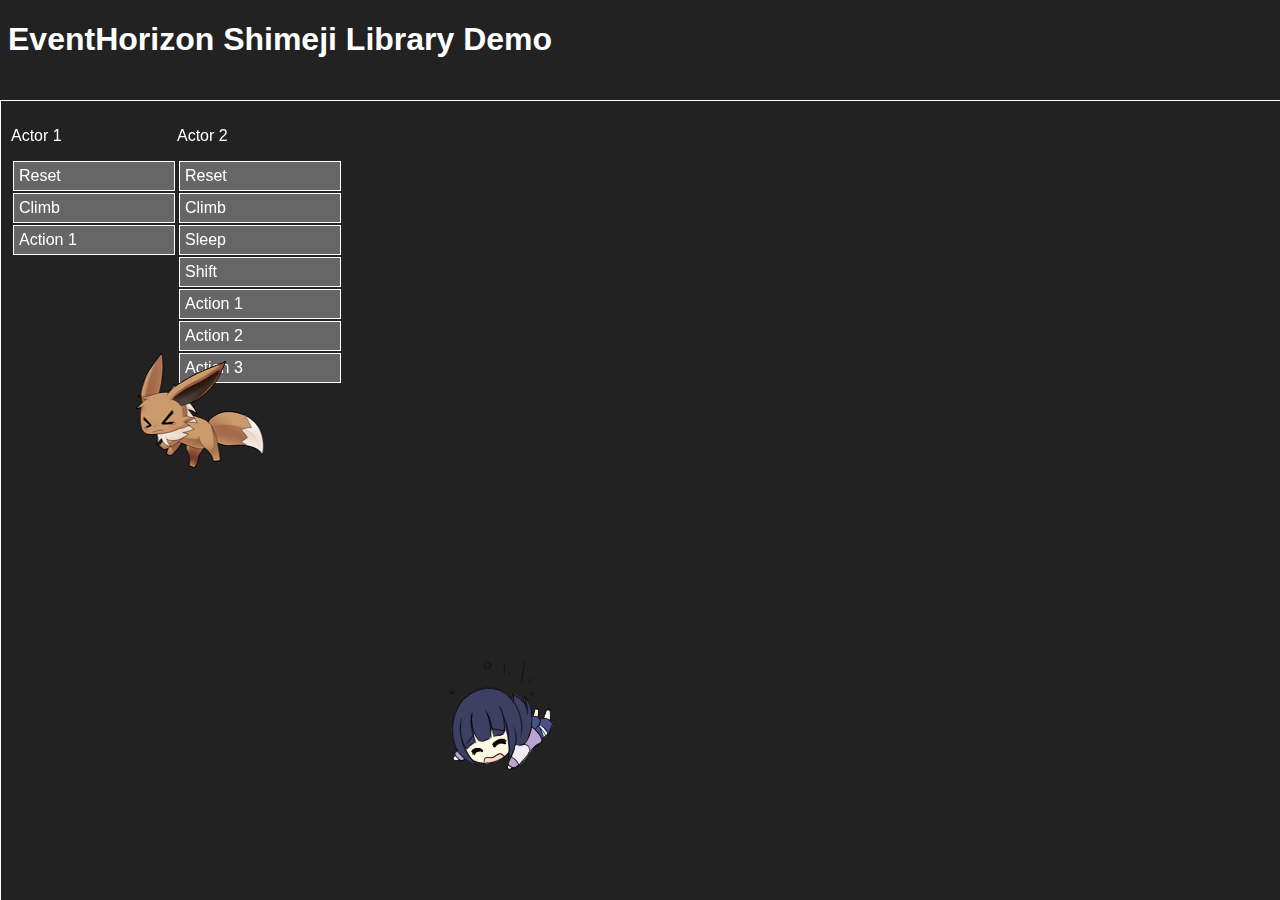
<file: index.html>
<!DOCTYPE html>
<html lang="en">
    <head>
        <meta charset="UTF-8" />
        <meta name="viewport" content="width=device-width, initial-scale=1.0" />
        <meta http-equiv="X-UA-Compatible" content="ie=edge" />
        <title>EventHorizon.Shimeji</title>
        <link rel="stylesheet" type="text/css" href="css/shimeji.css" />
        <link rel="stylesheet" type="text/css" href="css/site.css" />
    </head>
    <body>
        <div id="main" class="container">
            <h1>EventHorizon Shimeji Library Demo</h1>
            <div id="zbox" class="home">
                <div class="actor-controls-box">
                    <div>
                        <p>Actor 1</p>
                        <div class="btn" id="button-1-reset">Reset</div>
                        <div class="btn" id="button-1-climb">Climb</div>
                        <div class="btn" id="button-1-action1">Action 1</div>
                    </div>
                    <div>
                        <p>Actor 2</p>
                        <div class="btn" id="button-2-reset">Reset</div>
                        <div class="btn" id="button-2-climb">Climb</div>
                        <div class="btn" id="button-2-sleep">Sleep</div>
                        <div class="btn" id="button-2-shift">Shift</div>
                        <div class="btn" id="button-2-action1">Action 1</div>
                        <div class="btn" id="button-2-action2">Action 2</div>
                        <div class="btn" id="button-2-action3">Action 3</div>
                    </div>
                </div>
            </div>
        </div>

        <script type="application/javascript" src="js/library.js"></script>
        <script type="application/javascript" src="js/shimeji.js"></script>
        <script
            type="application/javascript"
            src="js/behaviors/randomSelector.js"
        ></script>
        <script
            type="application/javascript"
            src="js/actions/standardAction.js"
        ></script>
        <script type="application/javascript" src="js/site.js"></script>
        <script>
            window.addEventListener('load', function() {
                var avatar1 = undefined;
                var avatar2 = undefined;
                // Load configuration
                fetch('characters/hinata/character.json')
                    .then(response => response.json())
                    .then(mascot => {
                        console.log(mascot);
                        avatar1 = createAvatar(mascot, 500, 500);
                    });
                $('button-1-reset').addEventListener('click', function() {
                    avatar1.cancelAct();
                    avatar1.place(400, 400);
                    avatar1.act('fall', 40);
                });
                $('button-1-climb').addEventListener('click', function() {
                    avatar1.act('climb', 1, false, false, false, function() {
                        avatar1.cancelAct();
                        avatar1.place(400, 400);
                        avatar1.act('fall', 40);
                    });
                });
                $('button-1-action1').addEventListener('click', function() {
                    avatar1.act('action1', 1, false, false, false, function() {
                        avatar1.place(400, 400);
                        avatar1.act('fall', 40);
                    });
                });

                fetch('characters/eevee/character.json')
                    .then(response => response.json())
                    .then(mascot => {
                        console.log(mascot);
                        avatar2 = createAvatar(mascot, 200, 200);
                    });
                $('button-2-reset').addEventListener('click', function() {
                    avatar2.cancelAct();
                    avatar2.place(200, 200);
                    avatar2.act('fall', 40);
                });
                $('button-2-climb').addEventListener('click', function() {
                    avatar2.act('climb', 1, false, false, false, function() {
                        avatar2.cancelAct();
                        avatar2.place(400, 400);
                        avatar2.act('fall', 40);
                    });
                });
                $('button-2-sleep').addEventListener('click', function() {
                    avatar2.act('sleep', 1);
                });
                $('button-2-shift').addEventListener('click', function() {
                    avatar2.act('shift', 1);
                });
                $('button-2-action1').addEventListener('click', function() {
                    avatar2.act('action1', 1);
                });
                $('button-2-action2').addEventListener('click', function() {
                    avatar2.act('action2', 1);
                });
                $('button-2-action3').addEventListener('click', function() {
                    avatar2.act('action3', 1);
                });
            });
        </script>
    </body>
</html>
</file>
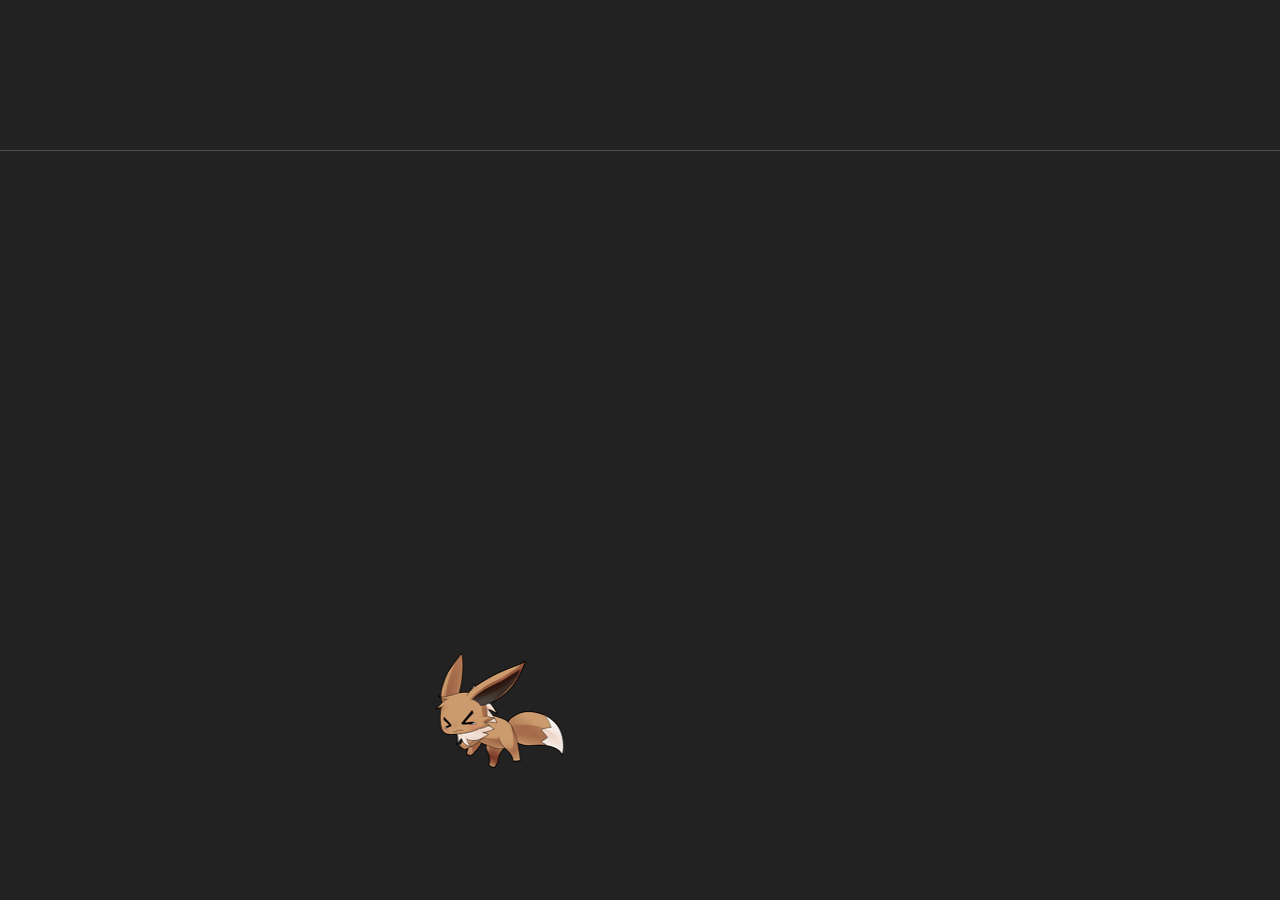
<file: eevee.html>
<!DOCTYPE html>
<html lang="en">
    <head>
        <meta charset="UTF-8" />
        <meta name="viewport" content="width=device-width, initial-scale=1.0" />
        <meta http-equiv="X-UA-Compatible" content="ie=edge" />
        <title>EventHorizon.Shimeji - Eevee</title>
        <link rel="stylesheet" type="text/css" href="css/shimeji.css" />
        <link rel="stylesheet" type="text/css" href="css/site.css" />
    </head>
    <body>
        <div id="main" class="container">
            <div id="zbox" class="full"></div>
        </div>

        <script type="application/javascript" src="js/library.js"></script>
        <script type="application/javascript" src="js/shimeji.js"></script>
        <script
            type="application/javascript"
            src="js/behaviors/randomSelector.js"
        ></script>
        <script
            type="application/javascript"
            src="js/actions/standardAction.js"
        ></script>
        <script type="application/javascript" src="js/site.js"></script>
        <script>
            window.addEventListener('load', function() {
                var avatar1 = undefined;
                // Load configuration
                fetch('characters/eevee/character.json')
                    .then(response => response.json())
                    .then(mascot => {
                        console.log(mascot);
                        avatar1 = createAvatar(mascot, 500, 500);
                    });
            });
        </script>
    </body>
</html>
</file>
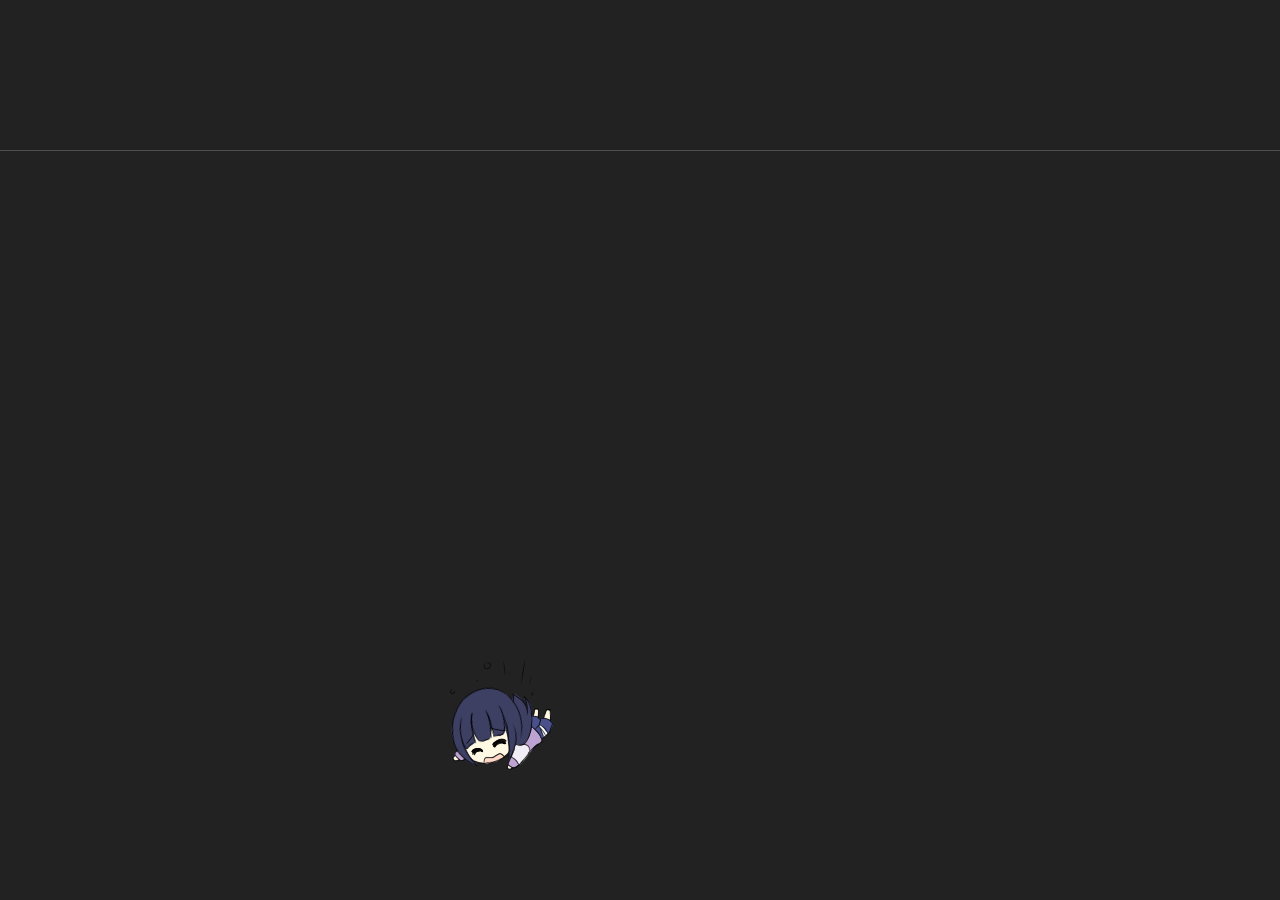
<file: hinata.html>
<!DOCTYPE html>
<html lang="en">
    <head>
        <meta charset="UTF-8" />
        <meta name="viewport" content="width=device-width, initial-scale=1.0" />
        <meta http-equiv="X-UA-Compatible" content="ie=edge" />
        <title>EventHorizon.Shimeji - Hinata</title>
        <link rel="stylesheet" type="text/css" href="css/shimeji.css" />
        <link rel="stylesheet" type="text/css" href="css/site.css" />
    </head>
    <body>
        <div id="main" class="container">
            <div id="zbox" class="full"></div>
        </div>

        <script type="application/javascript" src="js/library.js"></script>
        <script type="application/javascript" src="js/shimeji.js"></script>
        <script
            type="application/javascript"
            src="js/behaviors/randomSelector.js"
        ></script>
        <script
            type="application/javascript"
            src="js/actions/standardAction.js"
        ></script>
        <script type="application/javascript" src="js/site.js"></script>
        <script>
            window.addEventListener('load', function() {
                var avatar1 = undefined;
                // Load configuration
                fetch('characters/hinata/character.json')
                    .then(response => response.json())
                    .then(mascot => {
                        console.log(mascot);
                        avatar1 = createAvatar(mascot, 500, 500);
                    });
            });
        </script>
    </body>
</html>
</file>
<file: css/shimeji.css>
.shimeji {
    position: fixed;
    z-index: 10;
}

.shimeji img {
    position: absolute;
}

.shimeji img.reverse-horizontal {
    transform: scaleX(-1);
    transform-origin: 50% 50%;
}
.shimeji img.reverse-vertical {
    transform: scaleY(-1);
    transform-origin: 50% 50%;
}
</file>
<file: css/site.css>
/* 1920x1080 */
* {
    font-family: sans-serif;
    color: #fff;
}

body {
    background-color: #222;
}

div.btn {
    border: 1px solid #fff;
    padding: 5px;
    margin: 2px;
    cursor: pointer;
    width: 150px;
    background-color: #666;
}
div.btn.on {
    background-color: #88d;
    color: #000;
}
#zbox.home {
    position: fixed;
    top: 100px;
    left: 0px;
    width: 100%;
    height: calc(100% - 100px);
    border: 1px solid white;
    overflow: hidden;
}

#zbox.full {
    position: fixed;
    top: 150px;
    left: 0px;
    height: calc(100% - 150px);
    width: 100%;
    overflow: hidden;
    border-top: rgba(255, 255, 255, 0.2) 1px solid;
}

.actor-controls-box {
    padding: 10px;
    display: flex;
}
</file>
